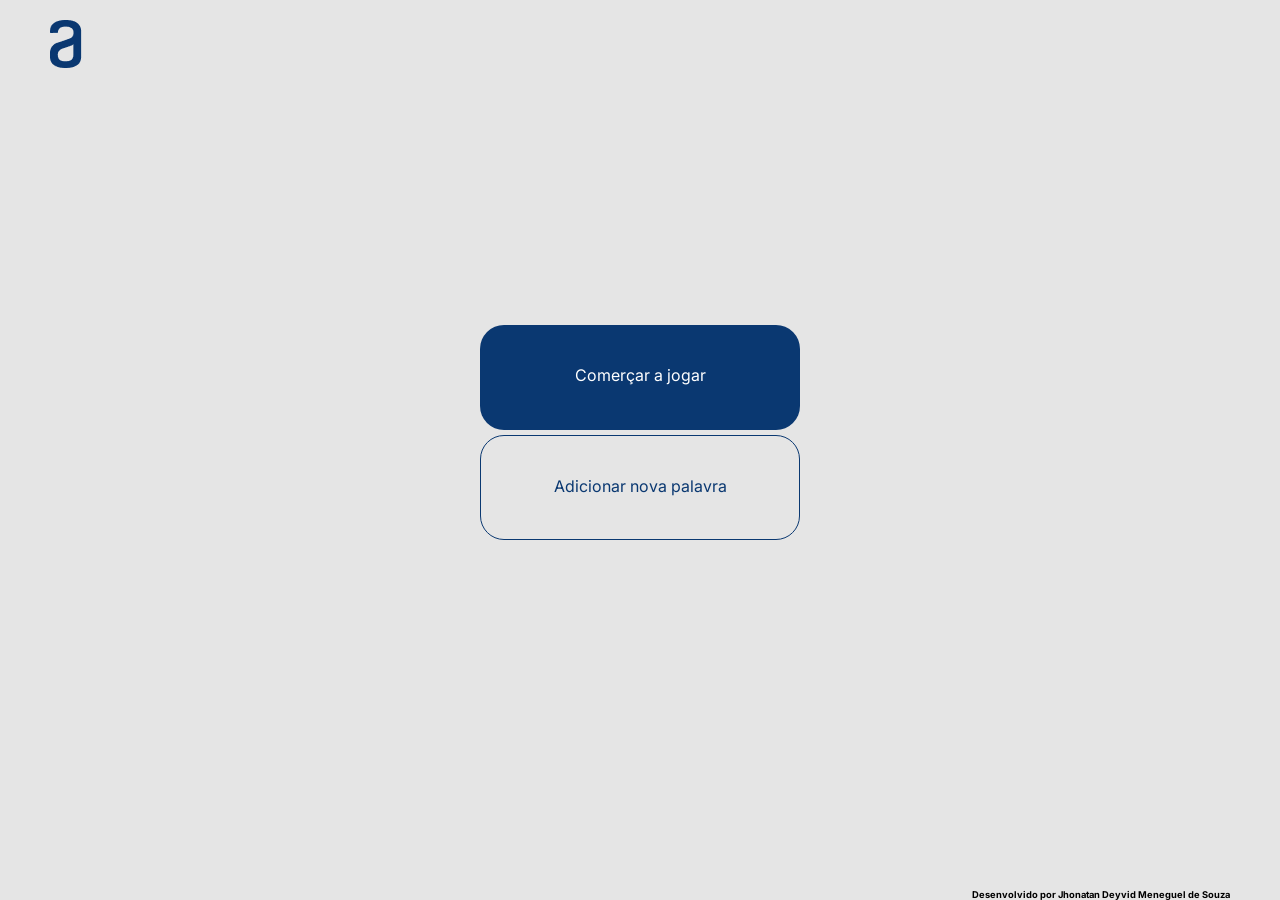
<file: index.html>
<!DOCTYPE html>
<html lang="pt-br">

<head>
    <meta charset="UTF-8">
    <meta http-equiv="X-UA-Compatible" content="IE=edge">
    <meta name="viewport" content="width=device-width, initial-scale=1.0">
    <link rel="preconnect" href="https://fonts.googleapis.com">
    <link rel="preconnect" href="https://fonts.gstatic.com" crossorigin>
    <link href="https://fonts.googleapis.com/css2?family=Inter&display=swap" rel="stylesheet">
    <link rel="stylesheet" href="home.css">
    <title>Jogo da Forca</title>
</head>

<body>
    <header>
        <img src="logo.png" alt="logo alura">
    </header>

    <main>
        <section>
            <a href="jogo-da-forca.html">
                <div class="linkJogar button-dark">Comerçar a jogar</div>
            </a>


            <a href="adicionar-palavra.html">
                <div class="linkAdicionar button-light">Adicionar nova palavra</div>
            </a>
        </section>
    </main>

    <footer>
        <h3>Desenvolvido por Jhonatan Deyvid Meneguel de Souza</h3>
    </footer>

    <script>
        if (localStorage.getItem("palavras") == null) {
            localStorage.setItem("palavras", '["ALURA","ORACLE","ONE", "DESENVOLVEDOR"]');
        }
    </script>
</body>

</html>
</file>
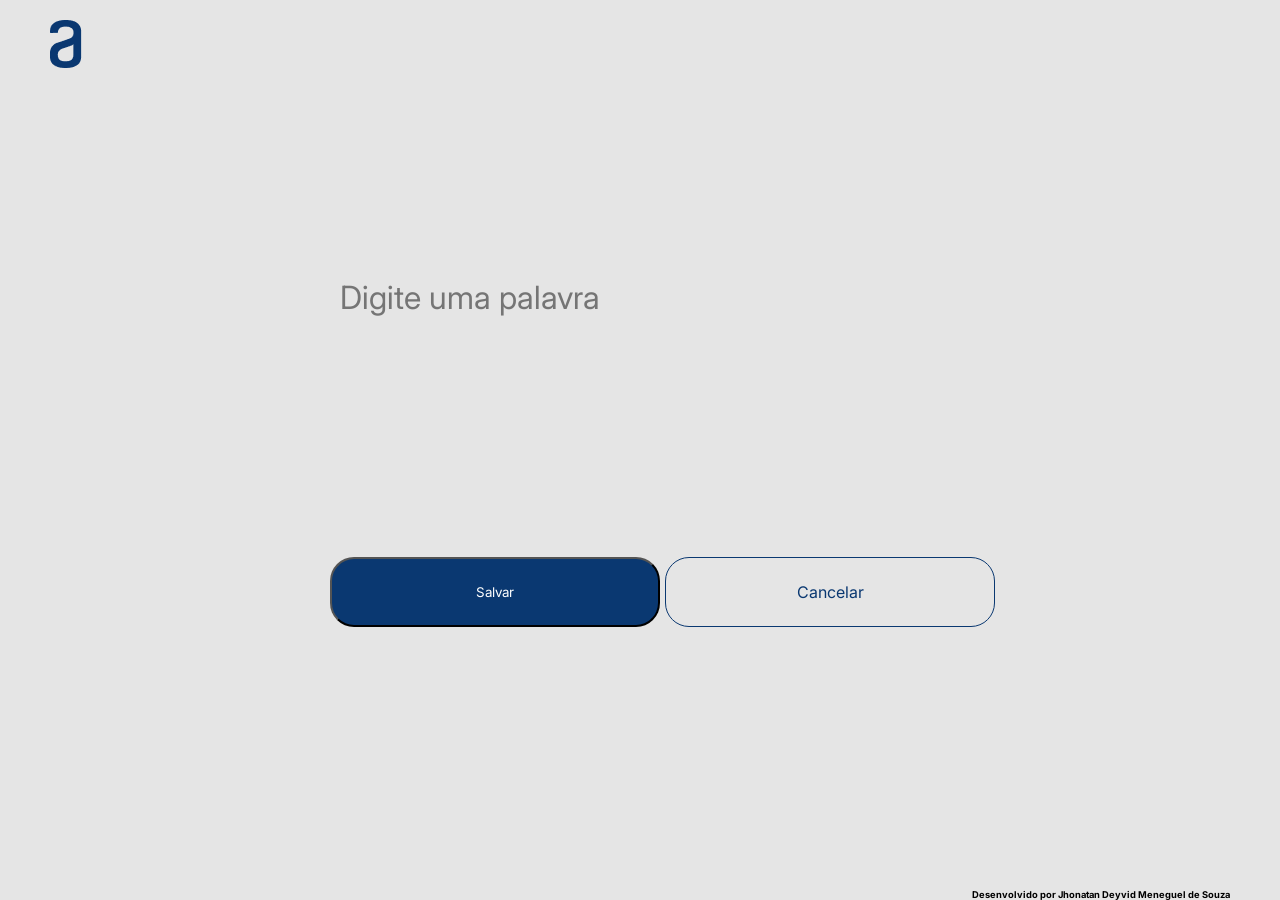
<file: adicionar-palavra.html>
<!DOCTYPE html>
<html lang="pt-br">

<head>
    <meta charset="UTF-8">
    <meta http-equiv="X-UA-Compatible" content="IE=edge">
    <meta name="viewport" content="width=device-width, initial-scale=1.0">
    <link rel="preconnect" href="https://fonts.googleapis.com">
    <link rel="preconnect" href="https://fonts.gstatic.com" crossorigin>
    <link href="https://fonts.googleapis.com/css2?family=Inter&display=swap" rel="stylesheet">
    <link rel="stylesheet" href="adicionar-palavra.css">
    <title>Adicicionar Palavras</title>
</head>

<body>
    <header>
        <img src="logo.png" alt="logo alura">
    </header>

    <main>
        <input type="text" name="txtPalavra" id="txtPalavra" placeholder="Digite uma palavra">
        <div class="botoes">
            <button class="button-dark" id="salvarPalavra">
                Salvar
            </button>
            <a href="index.html">
                <div class="button-light">Cancelar</div>
            </a>
        </div>

    </main>

    <footer>
        <h3>Desenvolvido por Jhonatan Deyvid Meneguel de Souza</h3>
    </footer>

    <script src="canvas.js"></script>
    <script src="adicionarpalavras.js"></script>
</body>

</html>
</file>
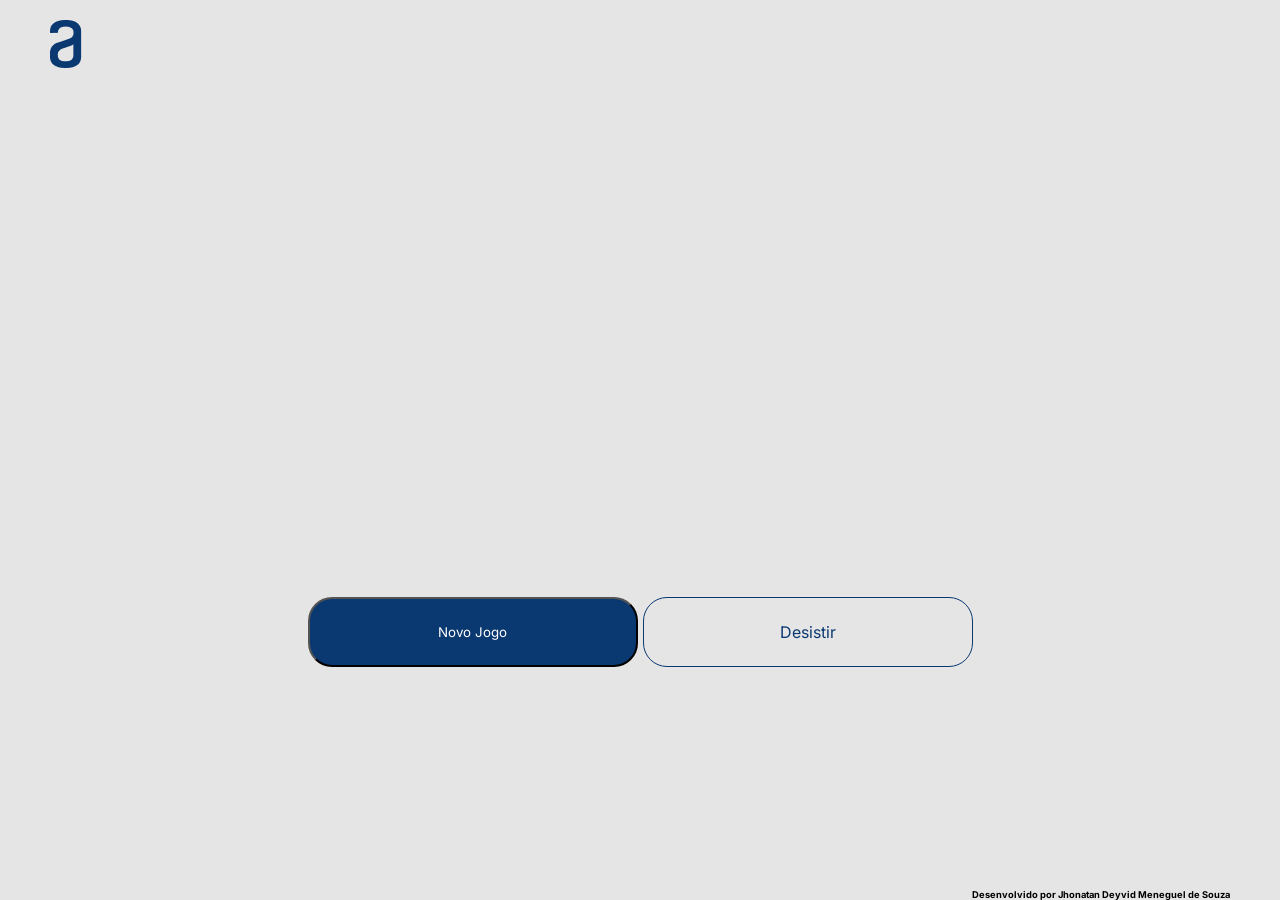
<file: jogo-da-forca.html>
<!DOCTYPE html>
<html lang="pt-br">

<head>
    <meta charset="UTF-8">
    <meta http-equiv="X-UA-Compatible" content="IE=edge">
    <meta name="viewport" content="width=device-width, initial-scale=1.0">
    <link rel="preconnect" href="https://fonts.googleapis.com">
    <link rel="preconnect" href="https://fonts.gstatic.com" crossorigin>
    <link href="https://fonts.googleapis.com/css2?family=Inter&display=swap" rel="stylesheet">
    <link rel="stylesheet" href="jogo-da-forca.css">
    <title>Jogo da Forca</title>
</head>

<body>
    <header>
        <img src="logo.png" alt="logo alura">
    </header>

    <main>

        <canvas id="telaDesenho" width="960px" height="400px"></canvas>
        <div class="botoes">
            <button class="button-dark" id="btnIniciar">
                Novo Jogo
            </button>
            <a href="index.html">
                <div class="button-light">Desistir</div>
            </a>
        </div>

    </main>

    <footer>
        <h3>Desenvolvido por Jhonatan Deyvid Meneguel de Souza</h3>
    </footer>

    <script src="script.js"></script>
    <script src="canvas.js"></script>

</body>

</html>
</file>
<file: home.css>
@import url(global.css);

a{
    text-decoration: none;
}

.button-dark{
    width: 320px;
    height: 105px;
    padding: 40px;
}

.button-light{
    width: 320px;
    height: 105px;
    padding: 40px; 
    margin-top: 5px;
}
</file>
<file: adicionar-palavra.css>
@import url(global.css);

main{
    flex-direction: column;
    align-items: flex-start;
}

#txtPalavra{
    border: none;
    font-size: 32px;
    padding: 40px;
    outline: none;
    margin-left: 300px;
    margin-bottom: 200px;
}

.botoes{
    display: flex;
    margin-left: 330px;
}

.button-dark{
    width: 330px;
    height: 70px;
    padding: 24px;
    cursor: pointer;
}

.button-light{
    width: 330px;
    height: 70px;
    padding: 24px;
    margin-left: 5px;
}
</file>
<file: jogo-da-forca.css>
@import url(global.css);

main{
    flex-direction: column;
}

.botoes{
    display: flex;
}

.button-dark{
    width: 330px;
    height: 70px;
    padding: 24px;
    cursor: pointer;
}

.button-light{
    width: 330px;
    height: 70px;
    padding: 24px;
    margin-left: 5px;
}
</file>
